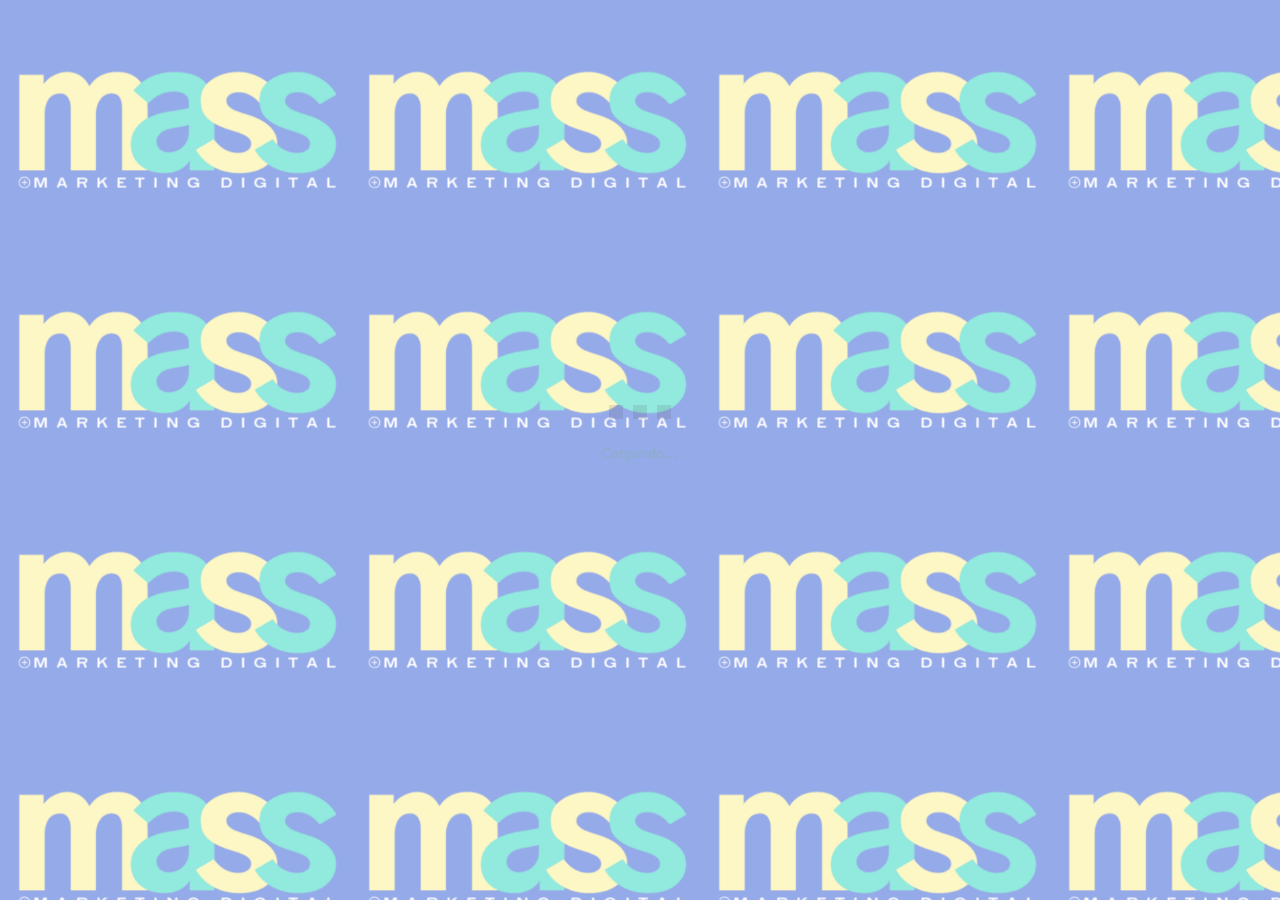
<file: index.html>
<!DOCTYPE html>
<html lang="en-US" class="no-js">
<head>
	<!-- Document Settings -->
	<meta charset="UTF-8" />

	<!-- Page Meta -->
	<title>Mass Marketing</title>
	<meta name="description" content="Mass Marketing" />
	<meta name="viewport" content="width=device-width, initial-scale=1.0" />

	<!-- Styles -->
	<link href="https://fonts.googleapis.com/css2?family=Gothic+A1:wght@100;200;300;400;500;600;700;800;900&display=swap" rel="stylesheet">
	<link rel="stylesheet" type="text/css" media="all" href="css/style.css" />

	<!-- Scripts -->
	<script>(function(html){html.className = html.className.replace(/\bno-js\b/,'js')})(document.documentElement);</script>
	<!-- Facebook Pixel Code -->
	<script>
		!function(f,b,e,v,n,t,s)
		{if(f.fbq)return;n=f.fbq=function(){n.callMethod?
		n.callMethod.apply(n,arguments):n.queue.push(arguments)};
		if(!f._fbq)f._fbq=n;n.push=n;n.loaded=!0;n.version='2.0';
		n.queue=[];t=b.createElement(e);t.async=!0;
		t.src=v;s=b.getElementsByTagName(e)[0];
		s.parentNode.insertBefore(t,s)}(window,document,'script',
		'https://connect.facebook.net/en_US/fbevents.js');
		fbq('init', '781697442395559'); 
		fbq('track', 'PageView');
	</script>
	<noscript>
		<img height="1" width="1" 
		src="https://www.facebook.com/tr?id=781697442395559&ev=PageView
		&noscript=1"/>
	</noscript>
	<!-- End Facebook Pixel Code -->
</head>

<body>
	<div class="wrap">
		<main id="main" class="site-main">

			<!-- Front -->
			<div id="front" class="site-front">
				<div class="inner">

					<!-- Header -->
					<header class="site-header">
						<p class="site-logo fade-in"><img src="images/logo.png" width="150" height="60" alt="InTime Logo" /></p>
						<h1 class="site-title screen-reader-text">Mass Marketing</h1>
					</header>

					<section class="content">
						<h2 class="section-title">Casi casi estamos listas para contártelo todo.</h2>

						<!-- Countdown timer -->
						<div class="countdown-timer">
							<p class="subtitle">En breve lanzaremos nuestra web con mass...</p>
							<div id="timerOFF"></div>
						</div>

						<!-- Social links -->
						<div class="social-links">
							<a href="https://www.instagram.com/mass.marketingdigital/" target="_blank"><i class="fa-instagram" aria-hidden="true"></i><span class="screen-reader-text">Instagram</span></a>
							<a href="https://www.facebook.com/Mass-Marketing-Digital-113290967158505" target="_blank"><i class="fa-facebook" aria-hidden="true"></i><span class="screen-reader-text">Facebook</span></a>
							<a href="https://www.youtube.com/channel/UC8O-6eMgdH7ap4QVu2W-o3g?view_as=subscriber" target="_blank"><i class="fa-play-custom" aria-hidden="true"></i><span class="screen-reader-text">Vimeo</span></a>
						</div>

					</section>

				</div><!-- .inner -->
			</div><!-- .site-front -->

			<!-- Modal (About Us) -->
			<div id="modal" class="site-modal">
				<div class="modal-scrollable">
					<div class="inner">

						<!-- Modal toggle -->
						<div class="modal-toggle">
							<button id="modal-close"><span class="screen-reader-text">Close</span><span aria-hidden="true" class="icon-plus"></span></button>
						</div>

						<section class="content">
							<h2 class="section-title">About InTime</h2>

							<!-- Columns -->
							<div class="row">
								<div class="one-half">
									<p>Integer mollis risus sem, at volutpat eros pellentesque in. Interdum et malesuada fames ac ante ipsum primis in faucibus. Aenean rhoncus porttitor nisi ut aliquam. Curabitur sed egestas velit.</p>
									<p>Fusce sed tincidunt lacus, et porta sapien. Vestibulum non erat purus. Vestibulum at augue dui. In vulputate rutrum eros at placerat. Morbi et dui eget ante convallis facilisis. Nullam et mollis sapien. Integer vel nisl erat. Maecenas tempor lectus condimentum sagittis molestie.</p>
								</div>
								<div class="one-half">
									<h3><i class="fa-phone" aria-hidden="true"></i> Phone</h3>
									<p>Phone: (000) 555 1212 <br />Mobile: (000) 555 0100 <br />Fax: (000) 555 0101</p>
									<h3><i class="fa-envelope" aria-hidden="true"></i> Email</h3>
									<p>JohnDoe@example.com<br />RichardRoe@example.com</p>
									<h3><i class="fa-map-marker" aria-hidden="true"></i> Address</h3>
									<p>123 Some Street, Some City, AA 12345</p>
								</div>
							</div>

						</section>

					</div><!-- .inner -->
				</div><!-- .modal-scrollable -->
			</div><!-- .site-modal -->

		</main><!-- .site-main -->
	</div><!-- .wrap -->

	<!-- Background overlay -->
	<div class="overlay"></div>

	<!-- Loading... -->
	<div id="preload">
		<div id="preload-content">
			<div class="preload-spinner">
				<span class="bounce1"></span>
				<span class="bounce2"></span>
				<span class="bounce3"></span>
			</div>
			<div class="preload-text">Cargando...</div>
		</div>
	</div>

	<!-- Scripts -->
	<script type="text/javascript" src="js/jquery-1.12.4.min.js"></script>
	<script type="text/javascript" src="js/plugins.js"></script>
	<script type="text/javascript" src="js/scripts.js"></script>

</body>
</html>
</file>
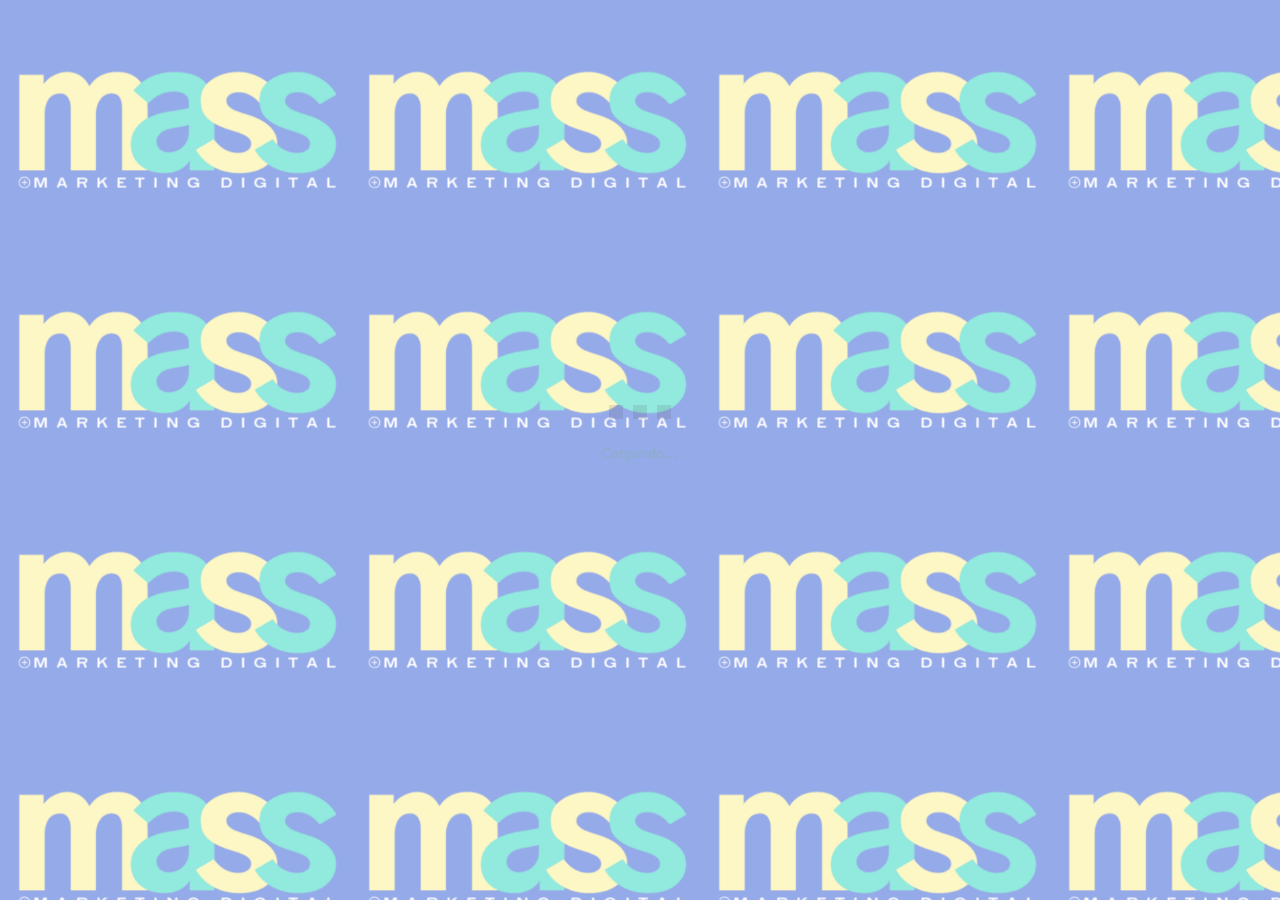
<file: links.html>
<!DOCTYPE html>
<html lang="en-US" class="no-js">
<head>
	<!-- Document Settings -->
	<meta charset="UTF-8" />

	<!-- Page Meta -->
	<title>Mass Marketing</title>
	<meta name="description" content="Mass Marketing" />
	<meta name="viewport" content="width=device-width, initial-scale=1.0" />

	<!-- Styles -->
	<link href="https://fonts.googleapis.com/css2?family=Gothic+A1:wght@100;200;300;400;500;600;700;800;900&display=swap" rel="stylesheet">
	<link rel="stylesheet" type="text/css" media="all" href="css/style.css" />

	<!-- Scripts -->
	<script>(function(html){html.className = html.className.replace(/\bno-js\b/,'js')})(document.documentElement);</script>
	<!-- Facebook Pixel Code -->
	<script>
		!function(f,b,e,v,n,t,s)
		{if(f.fbq)return;n=f.fbq=function(){n.callMethod?
		n.callMethod.apply(n,arguments):n.queue.push(arguments)};
		if(!f._fbq)f._fbq=n;n.push=n;n.loaded=!0;n.version='2.0';
		n.queue=[];t=b.createElement(e);t.async=!0;
		t.src=v;s=b.getElementsByTagName(e)[0];
		s.parentNode.insertBefore(t,s)}(window,document,'script',
		'https://connect.facebook.net/en_US/fbevents.js');
		fbq('init', '781697442395559'); 
		fbq('track', 'PageView');
	</script>
	<noscript>
		<img height="1" width="1" 
		src="https://www.facebook.com/tr?id=781697442395559&ev=PageView
		&noscript=1"/>
	</noscript>
	<!-- End Facebook Pixel Code -->
</head>

<body>
	<div class="wrap">
		<main id="main" class="site-main">

			<!-- Front -->
			<div id="front" class="site-front">
				<div class="inner">

					<!-- Header -->
					<header class="site-header">
						<p class="site-logo fade-in"><img src="images/logo.png" width="150" height="60" alt="InTime Logo" /></p>
						<h1 class="site-title screen-reader-text">Mass Marketing</h1>
					</header>

					<section class="content">
						<h2 class="section-title">Descarga nuestros recursos gratuitos para ser mass visible dentro del entorno digital. </h2>
						<a class="site-links" href="docs/guia_para_optimizar_IG.pdf">Descubre cómo optimizar tu perfil de Instagram con esta guía gratis</a>
					</section>

				</div><!-- .inner -->
			</div><!-- .site-front -->

		</main><!-- .site-main -->
	</div><!-- .wrap -->

	<!-- Background overlay -->
	<div class="overlay"></div>

	<!-- Loading... -->
	<div id="preload">
		<div id="preload-content">
			<div class="preload-spinner">
				<span class="bounce1"></span>
				<span class="bounce2"></span>
				<span class="bounce3"></span>
			</div>
			<div class="preload-text">Cargando...</div>
		</div>
	</div>

	<!-- Scripts -->
	<script type="text/javascript" src="js/jquery-1.12.4.min.js"></script>
	<script type="text/javascript" src="js/plugins.js"></script>
	<script type="text/javascript" src="js/scripts.js"></script>

</body>
</html>
</file>
<file: css/style.css>
/**
 * InTime v2.0
 * By Just Good Themes - https://justgoodthemes.com/
 */

/**
 * Table of Contents
 * ------------------------------------------------------------
 * 0. Icons
 * 1. Reset
 * 2. General
 * 3. Structure
 * 4. Content
 * 5. Media Queries
*/

/**
 * 0. Icons
 * Font Awesome by Dave Gandy | http://fontawesome.io
 * ------------------------------------------------------------
 */
@font-face {
	font-family: 'fontawesome';
	src:  url('fonts/fontawesome.eot?74hzpf');
	src:  url('fonts/fontawesome.eot?74hzpf#iefix') format('embedded-opentype'),
		url('fonts/fontawesome.ttf?74hzpf') format('truetype'),
		url('fonts/fontawesome.woff?74hzpf') format('woff'),
		url('fonts/fontawesome.svg?74hzpf#fontawesome') format('svg');
	font-weight: normal;
	font-style: normal;
}

[class^="fa-"], [class*=" fa-"] {
	font-family: 'fontawesome' !important;
	speak: none;
	font-style: normal;
	font-weight: normal;
	font-variant: normal;
	text-transform: none;
	line-height: 1;
	-webkit-font-smoothing: antialiased;
	-moz-osx-font-smoothing: grayscale;
}

.fa-play-custom:before {
	content: "\ea1c";
}
.fa-pause-custom:before {
	content: "\ea1d";
}
.fa-volume-on-custom:before {
	content: "\ea27";
}
.fa-volume-off-custom:before {
	content: "\ea2a";
}
.fa-envelope-o:before {
	content: "\f003";
}
.fa-map-marker:before {
	content: "\f041";
}
.fa-phone:before {
	content: "\f095";
}
.fa-twitter:before {
	content: "\f099";
}
.fa-facebook:before {
	content: "\f09a";
}
.fa-facebook-f:before {
	content: "\f09a";
}
.fa-github:before {
	content: "\f09b";
}
.fa-pinterest:before {
	content: "\f0d2";
}
.fa-google-plus:before {
	content: "\f0d5";
}
.fa-envelope:before {
	content: "\f0e0";
}
.fa-linkedin:before {
	content: "\f0e1";
}
.fa-mobile:before {
	content: "\f10b";
}
.fa-mobile-phone:before {
	content: "\f10b";
}
.fa-xing:before {
	content: "\f168";
}
.fa-youtube-play:before {
	content: "\f16a";
}
.fa-dropbox:before {
	content: "\f16b";
}
.fa-stack-overflow:before {
	content: "\f16c";
}
.fa-instagram:before {
	content: "\f16d";
}
.fa-flickr:before {
	content: "\f16e";
}
.fa-tumblr:before {
	content: "\f173";
}
.fa-dribbble:before {
	content: "\f17d";
}
.fa-behance:before {
	content: "\f1b4";
}
.fa-spotify:before {
	content: "\f1bc";
}
.fa-deviantart:before {
	content: "\f1bd";
}
.fa-soundcloud:before {
	content: "\f1be";
}
.fa-codepen:before {
	content: "\f1cb";
}
.fa-medium:before {
	content: "\f23a";
}
.fa-500px:before {
	content: "\f26e";
}
.fa-map-o:before {
	content: "\f278";
}
.fa-map:before {
	content: "\f279";
}
.fa-vimeo:before {
	content: "\f27d";
}
.fa-mixcloud:before {
	content: "\f289";
}

/**
 * 1. Reset
 * ------------------------------------------------------------
 */
article,
aside,
details,
figcaption,
figure,
footer,
header,
hgroup,
main,
nav,
section,
summary {
	display: block;
}

audio,
canvas,
video {
	display: inline-block;
}

audio:not([controls]) {
	display: none;
	height: 0;
}

[hidden],
template {
	display: none;
}

html {
	font-size: 100%;
	-ms-text-size-adjust: 100%;
	-webkit-text-size-adjust: 100%;
}

body {
	margin: 0;
}

a {
	background-color: transparent;
}

a:focus {
	outline: thin dotted;
}

a:active,
a:hover {
	outline: 0;
}

abbr[title] {
	border-bottom: 1px dotted;
	text-decoration: none;
}

b,
strong {
	font-weight: bold;
}

dfn {
	font-style: italic;
}

small {
	font-size: 80%;
}

sub,
sup {
	font-size: 75%;
	line-height: 0;
	position: relative;
	vertical-align: baseline;
}

sup {
	top: -0.5em;
}

sub {
	bottom: -0.25em;
}

img {
	-ms-interpolation-mode: bicubic;
	border: 0;
	vertical-align: middle;
}

svg:not(:root) {
	overflow: hidden;
}

figure {
	margin: 0;
}

pre {
	overflow: auto;
}

code,
kbd,
pre,
samp {
	font-family: monospace, serif;
	font-size: 1em;
}

blockquote,
q {
	quotes: none;
}

blockquote:before,
blockquote:after,
q:before,
q:after {
	content: "";
	content: none;
}

form {
	margin: 0;
}

button,
input,
optgroup,
select,
textarea {
	color: inherit;
	font: inherit;
	margin: 0;
}

button {
	overflow: visible;
}

button,
select {
	text-transform: none;
}

button,
html input[type="button"],
input[type="reset"],
input[type="submit"] {
	-webkit-appearance: button;
	cursor: pointer;
}

button[disabled],
html input[disabled] {
	cursor: default;
}

button::-moz-focus-inner,
input::-moz-focus-inner {
	border: 0;
	padding: 0;
}

input {
	line-height: normal;
}

input[type="checkbox"],
input[type="radio"] {
	box-sizing: border-box;
	padding: 0;
}

input[type="number"]::-webkit-inner-spin-button,
input[type="number"]::-webkit-outer-spin-button {
	height: auto;
}

input[type="text"],
input[type="email"],
input[type="url"],
input[type="password"],
input[type="search"],
textarea {
	-webkit-appearance: none;
}

input[type="search"]::-webkit-search-cancel-button,
input[type="search"]::-webkit-search-decoration {
	-webkit-appearance: none;
}

textarea {
	overflow: auto;
}

optgroup {
	font-weight: bold;
}

table {
	border-collapse: collapse;
	border-spacing: 0;
}

/**
 * 2. General
 * ------------------------------------------------------------
 */
html,
button,
input,
select,
textarea {
	font-family: 'Gothic A1', sans-serif;
}

body {
	background-color: #1f1f1f;
	color: #dadada;
	line-height: 1.75;
}

a {
	color: #dadada;
	text-decoration: underline;
}

a:hover {
	text-decoration: none;
}

h1,
h2,
h3,
h4,
h5,
h6 {
	color: #fff;
	font-family: 'Gothic A1', sans-serif;
	font-weight: 400;
	line-height: 1.16667;
	margin: 0 0 28px;
}

h1 {
	font-size: 44px;
}

h2 {
	font-size: 30px;
}

h3 {
	font-size: 24px;
}

h4 {
	font-size: 18px;
}

h5,
h6 {
	font-size: 16px;
}

.one-half h3 {
	margin-bottom: 14px;
}

p {
	margin: 0 0 28px;
}

address {
	font-style: italic;
	margin: 0 0 28px;
}

mark,
ins {
	background-color: #6e6e6e;
	color: #dadada;
	padding: 0 3px;
	text-decoration: none;
}

pre {
	line-height: 1.5;
	margin: 0 0 28px;
	white-space: pre;
	white-space: pre-wrap;
	word-wrap: break-word;
}

blockquote {
	color: #fff;
	font-size: 24px;
	font-style: italic;
	line-height: 1.33333;
	margin: 0 0 28px;
	text-align: center;
}

blockquote small,
blockquote cite {
	color: #dadada;
	display: block;
	font-size: 14px;
	font-style: normal;
	letter-spacing: 1px;
	margin-top: 1em;
	text-transform: uppercase;
}

dl,
dd {
	margin: 0 0 28px;
}

dt {
	font-weight: bold;
}

ul,
ol {
	margin: 0 0 28px;
	padding: 0 0 0 24px;
}

ul {
	list-style: disc;
}

ol {
	list-style: decimal;
}

li > ul,
li > ol {
	margin-bottom: 0;
}

hr {
	background-color: #6e6e6e;
	border: 0;
	height: 1px;
	margin: 28px 0;
	position: relative;
}

label {
	display: block;
	font-size: 14px;
}

button,
input,
select,
textarea {
	background-color: #6e6e6e;
	background-color: rgba(169,169,169,.3);
	-webkit-box-sizing: border-box;
	-moz-box-sizing: border-box;
	box-sizing: border-box;
	border: 1px solid #6e6e6e;
	border-radius: 0;
	color: #fff;
	display: inline-block;
	font-size: 14px;
	font-weight: 700;
	letter-spacing: 1px;
	max-width: 100%;
	padding: 10px 12px;
	text-transform: uppercase;
	vertical-align: baseline;
}

input[type="text"]:focus,
input[type="email"]:focus,
input[type="url"]:focus,
input[type="password"]:focus,
input[type="search"]:focus,
textarea:focus {
	outline: 0;
}

button,
input[type="submit"],
input[type="button"] {
	background-color: #73ba37;
	background-color: rgba(115,186,55,.8);
	border: 0;
	padding-left: 24px;
	padding-right: 24px;
	-webkit-transition: .3s;
	-moz-transition: .3s;
	transition: .3s;
}

button:hover,
button:focus,
button:active,
input[type="submit"]:hover,
input[type="submit"]:focus,
input[type="submit"]:active,
input[type="button"]:hover,
input[type="button"]:focus,
input[type="button"]:active {
	background-color: #73ba37;
	outline: 0;
}

/* Placeholder text color */
::-webkit-input-placeholder {
	color: #a9a9a9;
}

:-moz-placeholder {
	color: #a9a9a9;
}

::-moz-placeholder {
	color: #a9a9a9;
	opacity: 1;
}

:-ms-input-placeholder {
	color: #a9a9a9;
}

/* Videos, audios and embeds */
embed,
iframe,
object,
video {
	max-width: 100%;
}

/* Images */
img {
	height: auto;
	max-width: 100%;
}

/* Text meant only for screen readers */
.screen-reader-text,
#mc-embedded-subscribe-form label {
	clip: rect(1px, 1px, 1px, 1px);
	height: 1px;
	overflow: hidden;
	position: absolute !important;
	width: 1px;
	word-wrap: normal !important;
}

/* Grid */
.row {
	margin-left: -48px;
}

.one-half {
	-webkit-box-sizing: border-box;
	-moz-box-sizing: border-box;
	box-sizing: border-box;
	float: left;
	padding-left: 48px;
	text-align: left;
}

.one-half {
	width: 50%;
}

/* Clearing floats */
.inner:after,
.row:after {
	clear: both;
}

.inner:before,
.inner:after,
.row:before,
.row:after {
	content: "";
	display: table;
}

/* Icons */
h3 [class^="fa-"],
h3 [class*=" fa-"] {
	display: inline;
	font-size: 18px;
	line-height: 1.6;
	margin-right: 5px;
}

/* Animations */
@-webkit-keyframes fadeZoomIn {
	0% {
		opacity: 0;
		-webkit-transform: scale(1.1);
		transform: scale(1.1);
	}
	100% {
		opacity: 1;
		-webkit-transform: scale(1);
		transform: scale(1);
	}
}

@keyframes fadeZoomIn {
	0% {
		opacity: 0;
		-webkit-transform: scale(1.1);
		transform: scale(1.1);
	}
	100% {
		opacity: 1;
		-webkit-transform: scale(1);
		transform: scale(1);
	}
}

@-webkit-keyframes bounce {
	0%, 80%, 100% {
		-webkit-transform: scale(0.0);
	}
	40% {
		-webkit-transform: scale(1.0);
	}
}

@keyframes bounce {
	0%, 80%, 100% {
		transform: scale(0.0);
	}
	40% {
		transform: scale(1.0);
	}
}

/**
 * 3. Structure
 * ------------------------------------------------------------
 */
.wrap {
	overflow: hidden;
	position: relative;
	z-index: 3;
}

.inner {
	margin: 0 auto;
	padding: 42px 24px;
}

.site-front {
	opacity: 1;
}

.site-front .inner {
	max-width: 820px;
	padding-top: 84px;
}

.site-modal {
	-webkit-animation: fadeZoomIn .4s forwards;
	animation: fadeZoomIn .4s forwards;
	background-color: #1f1f1f;
	background-color: rgba(31,31,31,0.8);
	-webkit-backface-visibility: hidden;
	bottom: 0;
	display: none;
	left: 0;
	position: absolute;
	right: 0;
	top: 0;
	z-index: 9997;
}

.modal-scrollable {
	height: 100%;
	overflow: auto;
	-webkit-overflow-scrolling: touch;
	position: relative;
}

.site-modal .inner {
	max-width: 620px;
}

.modal--opened .wrap {
	height: 100%;
	overflow: hidden;
	position: fixed;
	width: 100%;
}

.modal--opened .site-front {
	opacity: 0;
}

.modal--opened .site-modal {
	display: block;
}

/* Background Overlay */
.overlay {
	background:
		linear-gradient(
			rgba(0, 0, 0, 0.7),
			rgba(0, 0, 0, 0.7)
		),
		url(images/overlay.png) repeat;
	background-size: 350px 240px;
	height: 100%;
	left: 0;
	position: fixed;
	top: 0;
	width: 100%;
	z-index: 1;
}

/* Background Video */
#bg-video-controls {
	bottom: 0;
	height: 36px;
	padding: 4px;
	position: fixed;
	right: 0;
	text-align: center;
	width: 80px;
	z-index: 3;
}

#bg-video-volume,
#bg-video-play {
	background-color: transparent;
	border: 0;
	font-size: 16px;
	height: 36px;
	padding: 0;
	position: relative;
	width: 36px;
}

#bg-video-volume {
	border-right: 1px dotted #dadada;
	border-color: rgba(218,218,218,0.8);
}

/* Preload */
#preload {
	background: #1f1f1f url(images/overlay.png) repeat;
	background-size: 350px 240px;
	bottom: 0;
	left: 0;
	position: fixed;
	right: 0;
	top: 0;
	z-index: 9998;
}

#preload-content {
	height: 100px;
	left: 50%;
	margin-left: -50px;
	margin-top: -50px;
	position: absolute;
	top: 50%;
	width: 100px;
	z-index: 9999;
}

.preload-text {
	color: #73ba37;
	font-family: 'Gothic A1', sans-serif;
	font-size: 14px;
	text-align: center;
}

.preload-spinner {
	margin: 0 auto 14px;
	text-align: center;
}

.bounce1,
.bounce2,
.bounce3 {
	-webkit-animation: bounce 1.4s ease-in-out infinite both;
	animation: bounce 1.4s ease-in-out infinite both;
	background-color: #474747;
	display: inline-block;
	height: 14px;
	margin: 0 3px;
	opacity: 0.6;
	width: 14px;
}

.bounce1 {
	-webkit-animation-delay: -0.32s;
	animation-delay: -0.32s;
}

.bounce2 {
	-webkit-animation-delay: -0.16s;
	animation-delay: -0.16s;
}

/**
 * 4. Content
 * ------------------------------------------------------------
 */
.site-header {
	margin-bottom: 70px;
	text-align: center;
}

.site-title {
	font-size: 30px;
}

.content {
	padding-bottom: 28px;
	text-align: center;
}

.section-title {
	font-size: 44px;
}

.site-modal .section-title {
	margin-bottom: 42px;
}

.subtitle {
	font-size: 20px;
	letter-spacing: 1px;
}

/* Countdown timer */
.countdown-timer {
	margin-bottom: 28px;
}

.countdown-row {
	display: block;
}

.countdown-section {
	border-left: 1px dotted rgba(218,218,218,0.8);
	color: #dadada;
	display: inline-block;
	-webkit-box-sizing: border-box;
	-moz-box-sizing: border-box;
	box-sizing: border-box;
	font-size: 12px;
	letter-spacing: 1px;
	padding: 42px 12px 28px;
	text-transform: uppercase;
	width: 25%;
}

.countdown-section:first-child {
	border-left: 0;
}

.countdown-amount {
	color: #fff;
	display: block;
	font-family: 'Gothic A1', sans-serif;
	font-size: 60px;
	font-weight: 700;
	letter-spacing: normal;
	line-height: 1;
	padding-bottom: 21px;
}

/* Newsletter form */
.newsletter {
	margin-bottom: 28px;
	margin-left: auto;
	margin-right: auto;
	max-width: 580px;
}

#mc-embedded-subscribe-form {
	padding-right: 180px;
	position: relative;
}

#mce-EMAIL {
	height: 42px;
	width: 100%;
}

#mc-embedded-subscribe {
	height: 42px;
	padding: 0;
	position: absolute;
	right: 0;
	top: 0;
	width: 181px;
}

.mc-field-group {
	margin-bottom: 14px;
	position: relative;
}

.mc-field-group span.error {
	background: #73ba37;
	background: rgba(115,186,55,0.8);
	border: 1px solid #73ba37;
	color: #f7f7f7;
	font-size: 10px;
	letter-spacing: 1px;
	padding: 4px 6px;
	position: absolute;
	right: 6px;
	text-transform: uppercase;
	top: -14px;
}

#mce-response {
	color: #dadada;
	display: none;
	font-family: 'Gothic A1', sans-serif;
	font-size: 14px;
	margin: 0 auto;
	max-width: 80%;
	opacity: 0;
	text-align: center;
}

#mce-loading {
	display: none;
	opacity: 0;
}

/* Social links */
.social-links {
	margin-bottom: 28px;
}

.social-links a {
	color: #f7f7f7;
	display: inline-block;
	font-size: 18px;
	height: 30px;
	line-height: 1.66667;
	margin: 4px 8px;
	text-decoration: none;
	-webkit-transition: .3s;
	-moz-transition: .3s;
	transition: .3s;
	width: 30px;
}

.social-links a:hover {
	color: #73ba37;
}

/* Modal toggle */
.modal-toggle {
	text-align: center;
}

.site-modal .modal-toggle {
	margin-bottom: 42px;
}

.modal-note {
	color: #dadada;
	display: block;
	font-size: 12px;
	letter-spacing: 1px;
	text-transform: uppercase;
}

#modal-open,
#modal-close {
	background-color: transparent;
	border: 0;
	height: 30px;
	padding: 0;
	position: relative;
	width: 30px;
}

.icon-plus {
	height: 24px;
	position: absolute;
	left: 50%;
	margin-left: -12px;
	margin-top: -12px;
	top: 50%;
	width: 24px;
}

.icon-plus:before,
.icon-plus:after {
	background-color: #f7f7f7;
	content: "";
	left: 50%;
	position: absolute;
	top: 50%;
}

.icon-plus:before {
	height: 2px;
	margin-left: -6px;
	margin-top: -1px;
	width: 12px;
}

.icon-plus:after {
	height: 12px;
	margin-left: -1px;
	margin-top: -6px;
	width: 2px;
}

#modal-close .icon-plus {
	-webkit-transform: rotate(45deg);
	transform: rotate(45deg);
}

/* No JS */
.no-js .countdown-timer,
.no-js .modal-toggle,
.no-js #preload {
	display: none;
}

/**
 * 5. Media Queries
 * ------------------------------------------------------------
 */
@media only screen and (max-width: 680px) {
	h1,
	.section-title {
		font-size: 36px;
	}
	.countdown-amount {
		font-size: 48px;
	}
}

@media only screen and (max-width: 540px) {
	.one-half {
		width: 100%;
	}
}

@media only screen and (max-width: 480px) {
	h1,
	.section-title {
		font-size: 30px;
	}
	h2 {
		font-size: 24px;
	}
	h3 {
		font-size: 21px;
	}
	.countdown-section {
		padding: 28px 6px 28px;
	}
	.countdown-amount {
		font-size: 42px;
	}
	#newsletter-form {
		padding-right: 0;
	}
	#newsletter-submit {
		position: static;
	}
}

@media only screen and (max-width: 360px) {
	.countdown-section {
		font-size: 10px;
		padding: 21px 6px;
	}
	.countdown-amount {
		font-size: 36px;
	}
}

a.site-links {
	background-color: #6e6e6e;
	background-color: rgba(169,169,169,.3);
	-webkit-box-sizing: border-box;
	-moz-box-sizing: border-box;
	box-sizing: border-box;
	border: 1px solid #6e6e6e;
	border-radius: 0;
	color: #fff;
	display: inline-block;
	font-size: 14px;
	font-weight: 700;
	letter-spacing: 1px;
	max-width: 100%;
	padding: 10px 12px;
	text-decoration: none;
	text-transform: uppercase;
	vertical-align: baseline;
}
</file>
